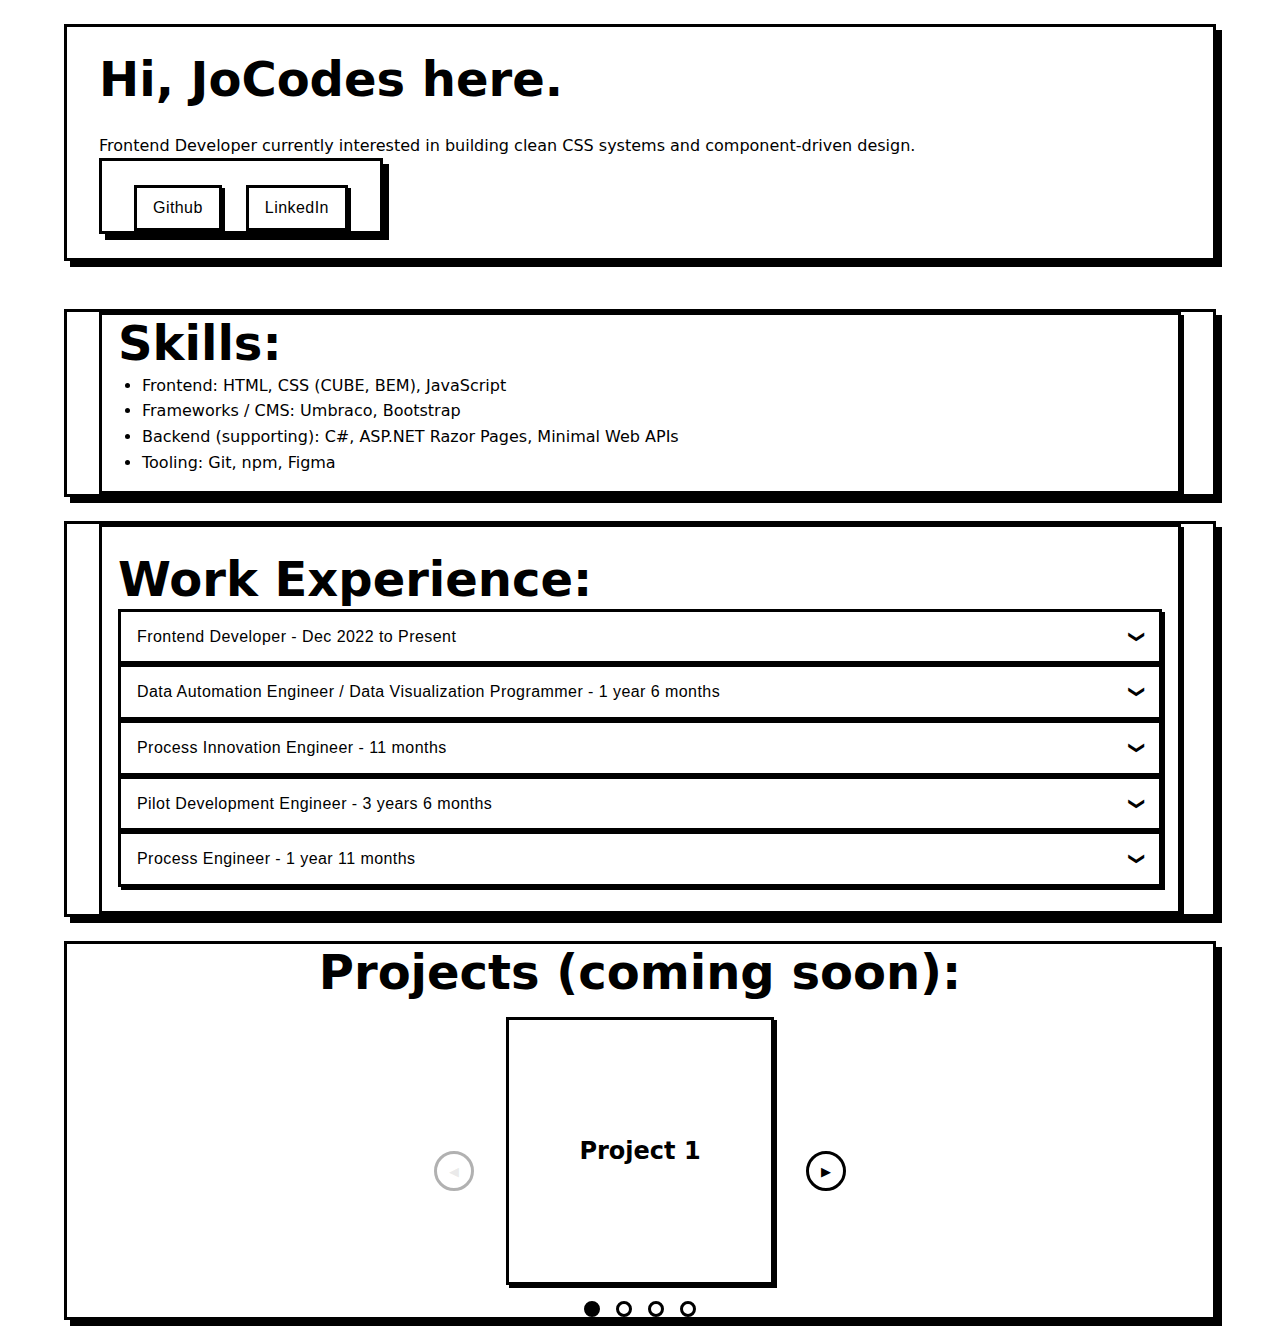
<file: index.html>
<!DOCTYPE html>
<html lang="en">

<head>
    <meta charset="UTF-8">
    <meta name="viewport" content="width=device-width, initial-scale=1.0">
    <title>JoCodes - Components</title>
    <link rel="stylesheet" href="styles/reset.css">
    <link rel="stylesheet" href="styles/global.css"> 
    <link rel="stylesheet" href="styles/composition.css">
    <link rel="stylesheet" href="styles/utilities.css">
    <link rel="stylesheet" href="styles/blocks/modal.css">
    <link rel="stylesheet" href="styles/blocks/button.css">
    <link rel="stylesheet" href="styles/blocks/accordion.css">
    <link rel="stylesheet" href="styles/blocks/carousel.css">
    <link rel="stylesheet" href="styles/blocks/card.css">
    <link rel="stylesheet" href="styles/main.css">
</head>

<body>
    <div class="container-fluid py-lg" style="--container-fluid-bg: var(--color-blue); --container-fluid-color: var(--color-white)">
        <div class="container py-lg flex flex-col justify-center items-start" style="--container-height: 500px">
            <h1 class="mb-lg">Hi, JoCodes here.</h1>
            <p>Frontend Developer currently interested in building clean CSS systems and component-driven design.</p>
            <div class="container ml-none flex gap-lg">
                <button class="mt-lg" style="--button-bg: var(--background-color); --button-color: var(--primary-accent-color)">Github</button>
                <button class="mt-lg" style="--button-bg: var(--background-color); --button-color: var(--primary-accent-color)">LinkedIn</button>
            </div>

        </div>
    </div>
    <div class="container my-lg">
        <!-- card -->
        <div class="card">
            <h1>Skills:</h1>
            <ul>
                <li>Frontend: HTML, CSS (CUBE, BEM), JavaScript</li>
                <li>Frameworks / CMS: Umbraco, Bootstrap</li>
                <li>Backend (supporting): C#, ASP.NET Razor Pages, Minimal Web APIs</li>
                <li>Tooling: Git, npm, Figma</li>
            </ul>
        </div>
        <!-- end card -->
    </div>
    <div class="container my-lg">
        <div class="card py-lg">
        <h1>Work Experience:</h1>
        <!-- accordion -->
        <div class="accordion">
            <details>
                <summary aria-describedby="accordion">
                    <span role="term">Frontend Developer - Dec 2022 to Present</span>
                </summary>
            </details>
            <div class="content">
                <div class="inner" role="definition" id="accordion">
                    <p>Implement, document, enhance, upgrade, test, and maintain public facing company websites.</p>
                    <ul>
                        <li>Umbraco CMS / .NET / C#</li>
                        <li>CSS / Bootstrap</li>
                        <li>Javascript / JQuery</li>
                        <li>Lit Web Components</li>
                        <li>Git / Azure Devops / Azure App Services</li>
                    </ul>
                </div>
            </div>
        </div>
        <div class="accordion">
            <details>
                <summary aria-describedby="accordion">
                    <span role="term">Data Automation Engineer / Data Visualization Programmer - 1 year 6 months</span>
                </summary>
            </details>
            <div class="content">
                <div class="inner" role="definition" id="accordion">
                    <p>Analyze, design, estimate, develop, document, unit test, and implement BI dashboards. Perform a variety of programming assignments.</p>
                    <ul>
                        <li>Power BI</li>
                        <li>Python</li>
                        <li>Excel VBA</li>
                        <li>Jira</li>
                        <li>SVN</li>
                    </ul>
                </div>
            </div>
        </div>
        <div class="accordion">
            <details>
                <summary aria-describedby="accordion">
                    <span role="term">Process Innovation Engineer - 11 months</span>
                </summary>
            </details>
            <div class="content">
                <div class="inner" role="definition" id="accordion">
                    <p>Responsible for the design, development, and deployment of new and/or emerging technologies into the production's processes including but not limited to process automation, process connectivity, artificial intelligence, and machine learning, for the purpose of improving the overall effectiveness and efficiency of the business operations</p>
                    <ul>
                        <li>Python</li>
                        <li>PLC</li>
                        <li>Bluetooth Low Energy</li>
                        <li>Internet of Things</li>
                        <li>FreeCAD</li>
                    </ul>
                </div>
            </div>
        </div>
        <div class="accordion">
            <details>
                <summary aria-describedby="accordion">
                    <span role="term">Pilot Development Engineer - 3 years 6 months</span>
                </summary>
            </details>
            <div class="content">
                <div class="inner" role="definition" id="accordion">
                    <p>Ensures the successful transition of new products (Quartz Analog and Digital Watch) from development stage to a qualified mass produced product.</p>
                </div>
            </div>
        </div>
        <div class="accordion">
            <details>
                <summary aria-describedby="accordion">
                    <span role="term">Process Engineer - 1 year 11 months</span>
                </summary>
            </details>
            <div class="content">
                <div class="inner" role="definition" id="accordion">
                    <p>Responsible for establishing, documenting, sustaining, maintaining, and improving the process and yield for parts fabrication and watch assembly manufacturing.</p>
                </div>
            </div>
        </div>
        <!-- end accordion -->
        </div>

    </div>
    <div class="container my-lg">
        <h1 class="flex justify-center items-center">Projects (coming soon): </h1>
        <!-- carousel -->
        <ul class="carousel">
            <li><h3>Project 1</h3></li>
            <li><h3>Project 2</h3></li>
            <li><h3>Project 3</h3></li>
            <li><h3>Project 4</h3></li>
        </ul>
        <!-- end carousel -->

    </div>

    <script src="scripts/blocks/modal.js"></script>
</body>

</html>
</file>
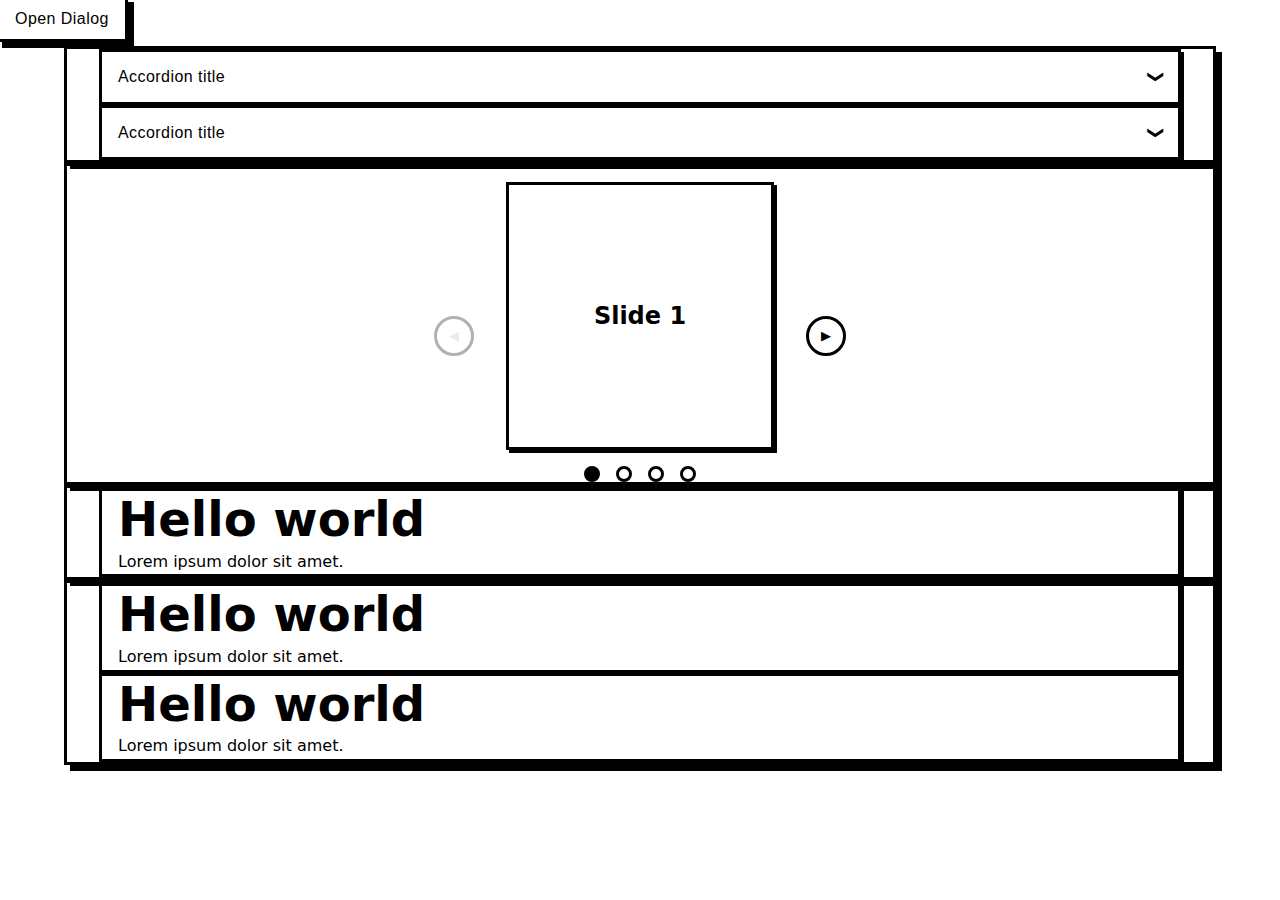
<file: all-components.html>
<!DOCTYPE html>
<html lang="en">

<head>
    <meta charset="UTF-8">
    <meta name="viewport" content="width=device-width, initial-scale=1.0">
    <title>Neobrutalism CSS - Components</title>
    <link rel="stylesheet" href="/styles/reset.css">
    <link rel="stylesheet" href="/styles/global.css"> <!-- tokens, :root -->
    <!-- <link rel="stylesheet" href="/styles/dark-mode.css"> -->
    <link rel="stylesheet" href="/styles/composition.css"> <!-- layouts -->
    <link rel="stylesheet" href="/styles/blocks/modal.css">
    <link rel="stylesheet" href="/styles/blocks/button.css">
    <link rel="stylesheet" href="/styles/blocks/accordion.css">
    <link rel="stylesheet" href="/styles/blocks/carousel.css">
    <link rel="stylesheet" href="/styles/blocks/card.css">
    <link rel="stylesheet" href="/styles/main.css">
</head>

<body>
    <!-- theme switcher -->
    <!-- <div class="container">
        <label for="theme-select">Theme:</label>
        <select id="theme-select" name="color-scheme">
            <option value="light">Light</option>
            <option value="dark">Dark</option>
        </select>
    </div> -->
    <!-- end theme switcher -->
    <!-- Modal -->
    <button id="open-dialog">Open Dialog</button>
    
    <dialog id="modal" aria-labelledby="modal-title">
        <h2 id="modal-title">Dialog Title</h2>
        <p>This is a native modal using the HTML 'dialog' element.</p>
        
        <form method="dialog">
            <button>Close</button>
        </form>
    </dialog>
    <!-- end modal -->
    <div class="container">
        <!-- accordion -->
        <div class="accordion">
            <details>
                <summary aria-describedby="accordion">
                    <span role="term">Accordion title</span>
                </summary>
            </details>
            <div class="content">
                <p class="inner" role="definition" id="accordion">Lorem ipsum dolor sit amet, consectetur adipisicing.</p>
            </div>
        </div>
        <div class="accordion">
            <details>
                <summary aria-describedby="accordion">
                    <span role="term">Accordion title</span>
                </summary>
            </details>
            <div class="content">
                <p class="inner" role="definition" id="accordion">Lorem ipsum dolor sit amet, consectetur adipisicing.</p>
            </div>
        </div>
        <!-- end accordion -->
    </div>
    <div class="container">
        <!-- carousel -->
        <ul class="carousel">
            <li><h3>Slide 1</h3></li>
            <li><h3>Slide 2</h3></li>
            <li><h3>Slide 3</h3></li>
            <li><h3>Slide 4</h3></li>
        </ul>
        <!-- end carousel -->
    </div>
    <div class="container">
        <!-- card -->
        <div class="card">
            <h1>Hello world</h1>
            <p>Lorem ipsum dolor sit amet.</p>
        </div>
        <!-- end card -->
    </div>

    <div class="container">
        <!-- two column layout -->
        <div class="two-col">
            <div class="card">
                <h1>Hello world</h1>
                <p>Lorem ipsum dolor sit amet.</p>
            </div>
            <div class="card">
                <h1>Hello world</h1>
                <p>Lorem ipsum dolor sit amet.</p>
            </div>
        </div>
        <!-- end two column layout -->
    </div>

    <script src="/scripts/script.js"></script>
    <script src="scripts/blocks/modal.js"></script>
</body>

</html>
</file>
<file: styles/global.css>
html {
    scroll-behavior: smooth;
}
@media (prefers-reduced-motion: reduce) {
    html {
    scroll-behavior: auto;
    }
}
body {
    color: var(--text-color);
    background-color: var(--color-white);
    font-family: var(--font-body);
    font-size: var(--font-size-base);
    line-height: var(--line-height-base);
    font-weight: var(--font-weight-regular);
}
h1 {
    font-size: var(--font-size-2xl);
    line-height: var(--line-height-tight);
}

h2 {
    font-size: var(--font-size-xl);
    line-height: var(--line-height-tight);
}

h3 {
    font-size: var(--font-size-lg);
}

h4 {
    font-size: var(--font-size-md);
}

h5 {
    font-size: var(--font-size-sm);
}

h6 {
    font-size: var(--font-size-xs);
}
p {
    font-size: var(--font-size-base);
}
a {
    font-weight: var(--font-weight-medium);
    text-decoration-thickness: 2px;
    text-underline-offset: 0.15em;
}
ul,
ol {
    padding-left: var(--space-lg);
    margin: 0 0 var(--space-md);
}

li {
    line-height: var(--line-height-base);
}
img {
    max-width: 100%;
    display: block;
}
</file>
<file: styles/composition.css>
.container {
    max-width: 72rem;
    margin-inline: auto;
    padding-inline: 1rem;
    border: var(--border);
    box-shadow: var(--shadow-md);
}
@media (min-width: 768px) {
    .container {
        padding-inline: 2rem;
    }
}
</file>
<file: styles/utilities.css>
/* Margin – all sides */
.m-sm { margin: var(--space-sm); }
.m-md { margin: var(--space-md); }
.m-lg { margin: var(--space-lg); }

/* Margin – vertical */
.my-sm {
  margin-top: var(--space-sm);
  margin-bottom: var(--space-sm);
}
.my-md {
  margin-top: var(--space-md);
  margin-bottom: var(--space-md);
}
.my-lg {
  margin-top: var(--space-lg);
  margin-bottom: var(--space-lg);
}

/* Margin – horizontal */
.mx-sm {
  margin-left: var(--space-sm);
  margin-right: var(--space-sm);
}
.mx-md {
  margin-left: var(--space-md);
  margin-right: var(--space-md);
}
.mx-lg {
  margin-left: var(--space-lg);
  margin-right: var(--space-lg);
}

/* Margin – individual sides */
.mt-sm { margin-top: var(--space-sm); }
.mt-md { margin-top: var(--space-md); }
.mt-lg { margin-top: var(--space-lg); }

.mb-sm { margin-bottom: var(--space-sm); }
.mb-md { margin-bottom: var(--space-md); }
.mb-lg { margin-bottom: var(--space-lg); }

/* Padding – all sides */
.p-sm { padding: var(--space-sm); }
.p-md { padding: var(--space-md); }
.p-lg { padding: var(--space-lg); }

/* Padding – vertical */
.py-sm {
  padding-top: var(--space-sm);
  padding-bottom: var(--space-sm);
}
.py-md {
  padding-top: var(--space-md);
  padding-bottom: var(--space-md);
}
.py-lg {
  padding-top: var(--space-lg);
  padding-bottom: var(--space-lg);
}

/* Padding – horizontal */
.px-sm {
  padding-left: var(--space-sm);
  padding-right: var(--space-sm);
}
.px-md {
  padding-left: var(--space-md);
  padding-right: var(--space-md);
}
.px-lg {
  padding-left: var(--space-lg);
  padding-right: var(--space-lg);
}


/* all sides */
.m-none { margin: 0; }

/* x / y */
.mx-none { margin-left: 0; margin-right: 0; }
.my-none { margin-top: 0; margin-bottom: 0; }

/* individual sides */
.mt-none { margin-top: 0; }
.mr-none { margin-right: 0; }
.mb-none { margin-bottom: 0; }
.ml-none { margin-left: 0; }

/* all sides */
.p-none { padding: 0; }

/* x / y */
.px-none { padding-left: 0; padding-right: 0; }
.py-none { padding-top: 0; padding-bottom: 0; }

/* individual sides */
.pt-none { padding-top: 0; }
.pr-none { padding-right: 0; }
.pb-none { padding-bottom: 0; }
.pl-none { padding-left: 0; }

/* display */
.flex { display: flex; }

/* direction */
.flex-row { flex-direction: row; }
.flex-col { flex-direction: column; }

/* wrap */
.flex-wrap { flex-wrap: wrap; }
.flex-nowrap { flex-wrap: nowrap; }

/* justify-content */
.justify-start { justify-content: flex-start; }
.justify-center { justify-content: center; }
.justify-end { justify-content: flex-end; }
.justify-between { justify-content: space-between; }
.justify-around { justify-content: space-around; }

/* align-items */
.items-start { align-items: flex-start; }
.items-center { align-items: center; }
.items-end { align-items: flex-end; }
.items-stretch { align-items: stretch; }

/* gap (uses your spacing tokens) */
.gap-sm { gap: var(--space-sm); }
.gap-md { gap: var(--space-md); }
.gap-lg { gap: var(--space-lg); }

/* flex children */
.flex-1 { flex: 1; }
.flex-auto { flex: auto; }
.flex-none { flex: none; }
</file>
<file: styles/blocks/modal.css>
dialog {
    --dialog-border-color: var(--border); 
    opacity: 0;
    translate: 0 -25vh;
    transition: translate 0.6s ease, opacity 0.6s ease;
    border: var(--border);
    box-shadow: var(--shadow-lg);
}
dialog[open] {
    translate: 0 0;
    opacity: 1;
    @starting-style {
        opacity: 0;
        translate: 0 -25vh;
    }
}
dialog::backdrop {
    background: var(--background-color);
    opacity: 0.9;
    backdrop-filter: blur(4px);
}
</file>
<file: styles/blocks/button.css>
button {
    /* Configuration */
    --button-padding: 0.7em 1em;
    --button-gap: var(--space-sm);
    --button-bg: var(--primary-accent-color);
    --button-color: var(--background-color);
    --button-hover-bg: var(--primary-accent-color);
    --button-hover-color: var(--background-color); 
    --button-border-width: var(--border-width);
    --button-border-style: var(--border-style);
    --button-border-color: var(--button-bg);
    --button-radius: var(--space-sm);
    --button-font-weight: var(--font-size-base);
    --button-font-size: var();
    /* Layout and spacing */
    display: inline-flex;
    align-items: center;
    gap: var(--button-gap);
    padding: var(--button-padding);

    /* Colors */
    background: var(--button-bg);
    color: var(--button-color);

    /* Stroke and radius */
    border: var(--border);
    box-shadow: var(--shadow-sm);

    /* Typography */
    text-decoration: none;
    font-weight: var(--button-font-weight, 700);
    font-size: var(--button-font-size, 1em);
    letter-spacing: 0.05ch;
    font-family: sans-serif;
    line-height: 1.1;

    /* Interactivity */
    cursor: pointer;
}

button:hover {
    background: var(--button-hover-bg);
    color: var(--button-hover-color);
    box-shadow: var(--shadow-md);
    transform: translate(-4px, -4px);
}
button:active {
    transform: translate(0px, 0px);
    box-shadow: none;
}
</file>
<file: styles/blocks/accordion.css>
.accordion {
    /* Configuration */
    --accordion-bg: var(--primary-accent-color);
    --accordion-color: var(--background-color);
    --accordion-font-weight: var(--font-size-base);
    --accordion-font-size: var(--font-weight-bold);
    --accordion-spacing: var(--space-md);
    --accordion-border: var(--border-width) var(--border-style) var(--border-color);
    --accordion-shadow: var(--shadow-md);
}
.accordion summary {
    /* Layout and spacing */
    display: block;
    padding: var(--accordion-spacing);

    /* Colours */
    background-color: var(--accordion-bg);
    color: var(--accordion-color);

    /* Stroke and radius */
    border: var(--border);
    box-shadow: var(--shadow-sm);

    /* Typography */
    font-weight: var(--button-font-weight);
    font-size: var(--button-font-size);
    letter-spacing: 0.05ch;
    font-family: sans-serif;
    line-height: 1.1;
}
.accordion details:not([open]) summary:hover {
    box-shadow: var(--accordion-shadow);
    transform: translate(-4px, -4px);
}
.accordion summary::webket-details-marker {
    display: none;
}
.accordion span {
    display: flex;
    justify-content: space-between;
}
.accordion span::after {
    content: "\276F ";
    display: inline-block;
    transform: rotate(90deg);
    transition: transform 0.3s ease;
}
.accordion details[open] span:after {
    transform: rotate(270deg);
}
.accordion .content {
    display: grid;
    grid-template-rows: 0fr;
    transition: grid-template-rows 0.3s ease;
}
.accordion .inner {
    overflow: hidden;
    margin: 0;
}
.accordion:has(details[open]) {
    /* Stroke and radius */
    border: var(--border);
    box-shadow: var(--shadow-sm);
}
.accordion details[open] summary {
    border: none;
    box-shadow: none;
    border-bottom: var(--accordion-border);
}
.accordion details[open] + .content {
    /* Layout and spacing */
    grid-template-rows: 1fr;
    padding: var(--accordion-spacing);

    /* Colours */
    color: var(--accordion-bg);
    background-color: var(--accordion-color);

    /* Typography */
    font-weight: var(--button-font-weight);
    font-size: var(--button-font-size);
    letter-spacing: 0.05ch;
    font-family: sans-serif;
    line-height: 1.1;
}
</file>
<file: styles/blocks/carousel.css>
.carousel {
    /* Configuration */
    --carousel-bg: var(--primary-accent-color);
    --carousel-color: var(--background-color);
    --carousel-spacing: var(--space-md);
    --carousel-border: var(--border-width) var(--border-style) var(--border-color);
    --carousel-shadow: var(--shadow-sm);
    --carousel-height: 300px;
    --carousel-width: 300px;
    --carousel-marker-size: 10px;
    --carousel-navigation-size: 40px;
    --carousel-item-spacing: var(--space-md);

    /* Layout and spacing */
    display: flex;
    gap: calc(var(--carousel-spacing) + (var(--border-width, 3px) * 2));
    padding: var(--carousel-spacing);
    max-width: var(--carousel-width);
    width: 100%;
    height: var(--carousel-height);
    margin: auto;
    margin-block-end: calc(var(--carousel-marker-size) + (var(--border-width, 3px) * 2));

    /* scrolling + pagination */
    overflow-x: hidden;
    scroll-behavior: smooth;
    scroll-snap-type: x mandatory;
    overscroll-behavior-x: contain;
    scroll-marker-group: after;
    anchor-name: --carousel;
}
.carousel::scroll-marker-group {
    position: absolute;
    position-anchor: --carousel;
    top: calc(anchor(bottom));
    display: flex;
    justify-content: center;
    gap: var(--carousel-item-spacing);
    inset-inline: 0;
}
.carousel::scroll-button(*) {
    position: absolute;
    text-align: center;
    position-anchor: --carousel;
    inline-size: var(--carousel-navigation-size);
    block-size: var(--carousel-navigation-size);
    border-radius: 50%;
    background-color: var(--carousel-color);
    cursor: pointer;
    border: var(--carousel-border);
    display: grid;
    justify-items: center;
    align-items: center;
    line-height: 1;
}
.carousel::scroll-button(left) {
    content: "◀";
    right: calc(anchor(left) - var(--carousel-spacing) + var(--border-width, 3px));
    top: calc(anchor(center));
}
.carousel::scroll-button(right) {
    content: "▶";
    left: calc(anchor(right) - var(--carousel-spacing) + var(--border-width, 3px));
    top: calc(anchor(center));
}
@media (min-width: 768px) {
    .carousel::scroll-button(left) {
        right: calc(anchor(left) + var(--carousel-spacing));
    }
    .carousel::scroll-button(right) {
        left: calc(anchor(right) + var(--carousel-spacing));
    }
}
.carousel::scroll-button(*):disabled {
    opacity: 0.3;
    cursor: default;
}
.carousel::scroll-button(*):not(:disabled):hover {
    background-color: var(--carousel-bg);
    box-shadow: var(--carousel-shadow);
}
.carousel li {
    /* Layout and spacing */
    list-style: none;
    flex-shrink: 0;
    flex-grow: 0;
    flex-basis: 100%;
    display: flex;
    align-items: center;
    justify-content: center;

    /* Colors */
    background-color: var(--carousel-bg);
    color: var(--carousel-color);

    /* Stroke and radius */
    border: var(--carousel-border);
    box-shadow: var(--carousel-shadow);

    /* Interactivity */
    scroll-snap-align: center;
}

.carousel li::scroll-marker {
    content: "";
    inline-size: var(--carousel-marker-size);
    block-size: var(--carousel-marker-size);
    border-radius: 50%;
    border: var(--carousel-border);
    background-color: var(--carousel-color);
    color: var(--carousel-bg);
}
.carousel li::scroll-marker:hover {
    box-shadow: var(--carousel-shadow);
}
.carousel li::scroll-marker:target-current {
    background-color: currentColor;
}
</file>
<file: styles/blocks/card.css>
.card {
    /* Configuration */
    --card-bg: var(--background-color);
    --card-color: var(--text-color);
    --card-shadow: var(--shadow-sm);
    --card-border: var(--border);
    --card-spacing: var(--space-md);

    /* Layout and spacing */
    width: 100%;
    margin-inline: auto;
    padding-inline: var(--card-spacing);

    /* Colors */
    background-color: var(--card-bg);

    /* Stroke and radius */
    border: var(--card-border);
    box-shadow: var(--card-shadow);
}
</file>
<file: styles/dark-mode.css>
/* dark mode */
@media (prefers-color-scheme: dark) {
    :root {
        --text-color: var(--color-black);
        --background-color: var(--color-gray);
    }
}
    
@media (prefers-color-scheme: light) {
    :root {
        --text-color: var(--color-yellow);
        --background-color: var(--color-white);
    }
}
/* If the <select> element's value attribute matches, switch schemes */    
:root:has(option[value="light"]:checked) {
    color-scheme: light;
}
:root:has(option[value="dark"]:checked) {
    color-scheme: dark;
}
</file>
<file: styles/main.css>
/* Reset */
@import "reset.css";

/* Tokens */
@import "tokens/primitives.css";
@import "tokens/semantic.css";
@import "tokens/theme-light.css";

/* Foundation */
@import "global.css";
@import "composition.css";
@import "utilities.css";

/* Blocks */
@import "blocks/modal.css";
@import "blocks/button.css";
@import "blocks/accordion.css";
@import "blocks/carousel.css";
@import "blocks/card.css";
</file>
